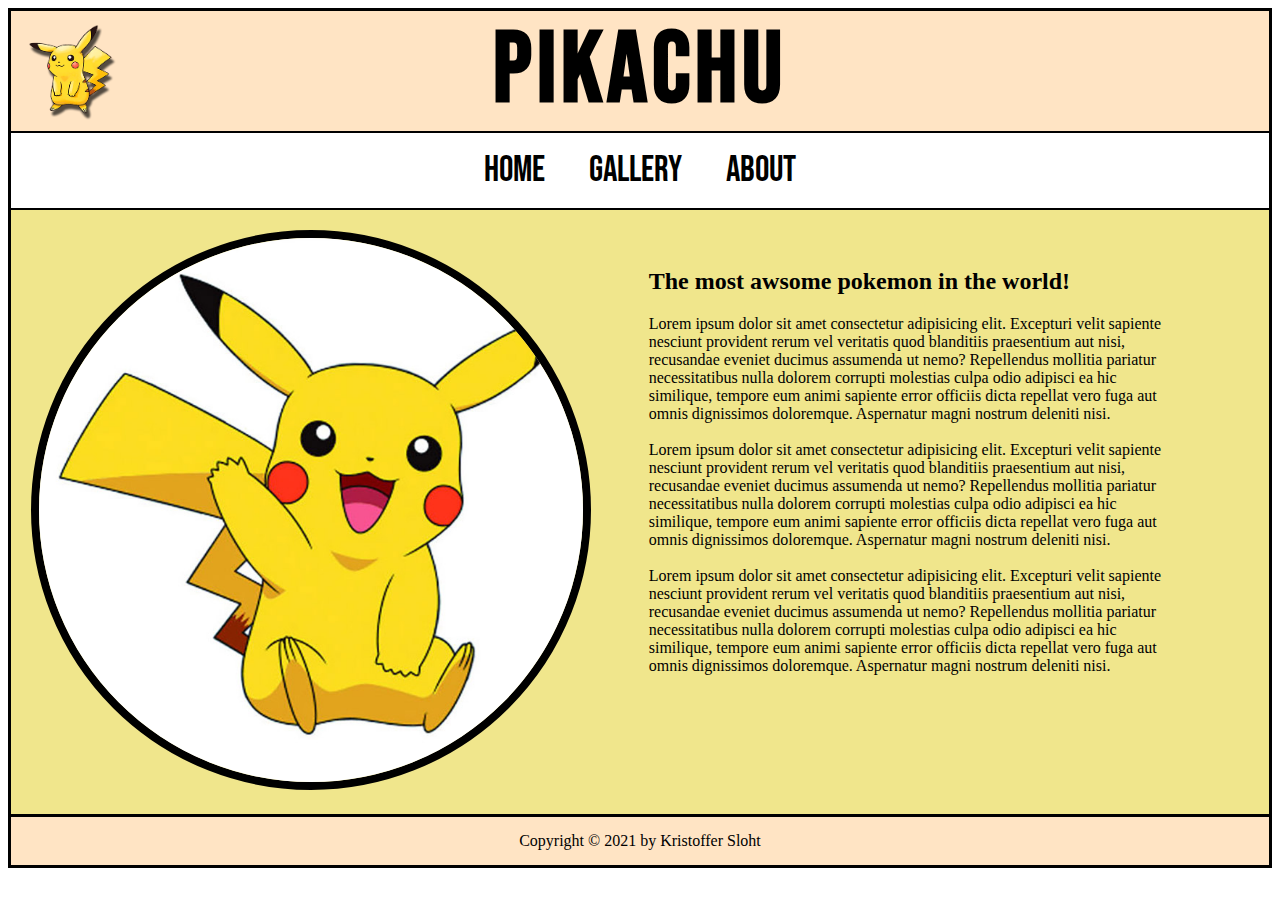
<file: index.html>
<!DOCTYPE html>
<html lang="en">

<head>
    <meta charset="UTF-8">
    <meta http-equiv="X-UA-Compatible" content="IE=edge">
    <meta name="viewport" content="width=device-width, initial-scale=1.0">
    <title>pikachu - kristoffer</title>
    <link rel="stylesheet" href="./style.css">
    <link rel="shortcut icon" href="./images/ball.png" type="image/x-icon">
</head>



<body>

    <main class="out-con">

        <header>
            <img id="logo" src="./images/p1.png" alt="pikachu smiling logo">
            <h1 id="text">Pikachu</h1>

        </header>

        <nav>
            <ul>
                <a href="./index.html"><li>home</li></a>
                <a href="./gallery.html"><li>gallery</li></a>
                <a href="./about.html"><li>about</li></a>
                
            </ul>
        </nav>

        <article class="intro-con">

            <figure class="pic-con">
                <img class="pic" src="./images/p2.jpg" alt="Pikachu waving">
            </figure>

            <section class="intro-text">
                <h2>
                    The most awsome pokemon in the world!
                </h2>

                <p>
                    Lorem ipsum dolor sit amet consectetur adipisicing elit. Excepturi velit sapiente nesciunt provident
                    rerum vel veritatis quod blanditiis praesentium aut nisi, recusandae eveniet ducimus assumenda ut
                    nemo? Repellendus mollitia pariatur necessitatibus nulla dolorem corrupti molestias culpa odio
                    adipisci ea hic similique, tempore eum animi sapiente error officiis dicta repellat vero fuga aut
                    omnis dignissimos doloremque. Aspernatur magni nostrum deleniti nisi.
                    <br><br>

                    Lorem ipsum dolor sit amet consectetur adipisicing elit. Excepturi velit sapiente nesciunt provident
                    rerum vel veritatis quod blanditiis praesentium aut nisi, recusandae eveniet ducimus assumenda ut
                    nemo? Repellendus mollitia pariatur necessitatibus nulla dolorem corrupti molestias culpa odio
                    adipisci ea hic similique, tempore eum animi sapiente error officiis dicta repellat vero fuga aut
                    omnis dignissimos doloremque. Aspernatur magni nostrum deleniti nisi.
                    <br><br>

                    Lorem ipsum dolor sit amet consectetur adipisicing elit. Excepturi velit sapiente nesciunt provident
                    rerum vel veritatis quod blanditiis praesentium aut nisi, recusandae eveniet ducimus assumenda ut
                    nemo? Repellendus mollitia pariatur necessitatibus nulla dolorem corrupti molestias culpa odio
                    adipisci ea hic similique, tempore eum animi sapiente error officiis dicta repellat vero fuga aut
                    omnis dignissimos doloremque. Aspernatur magni nostrum deleniti nisi.
                </p>

            </section>

        </article>


        <footer>
            <p>
                Copyright © 2021 by Kristoffer Sloht
            </p>
        </footer>




    </main>


</body>




</html>
</file>
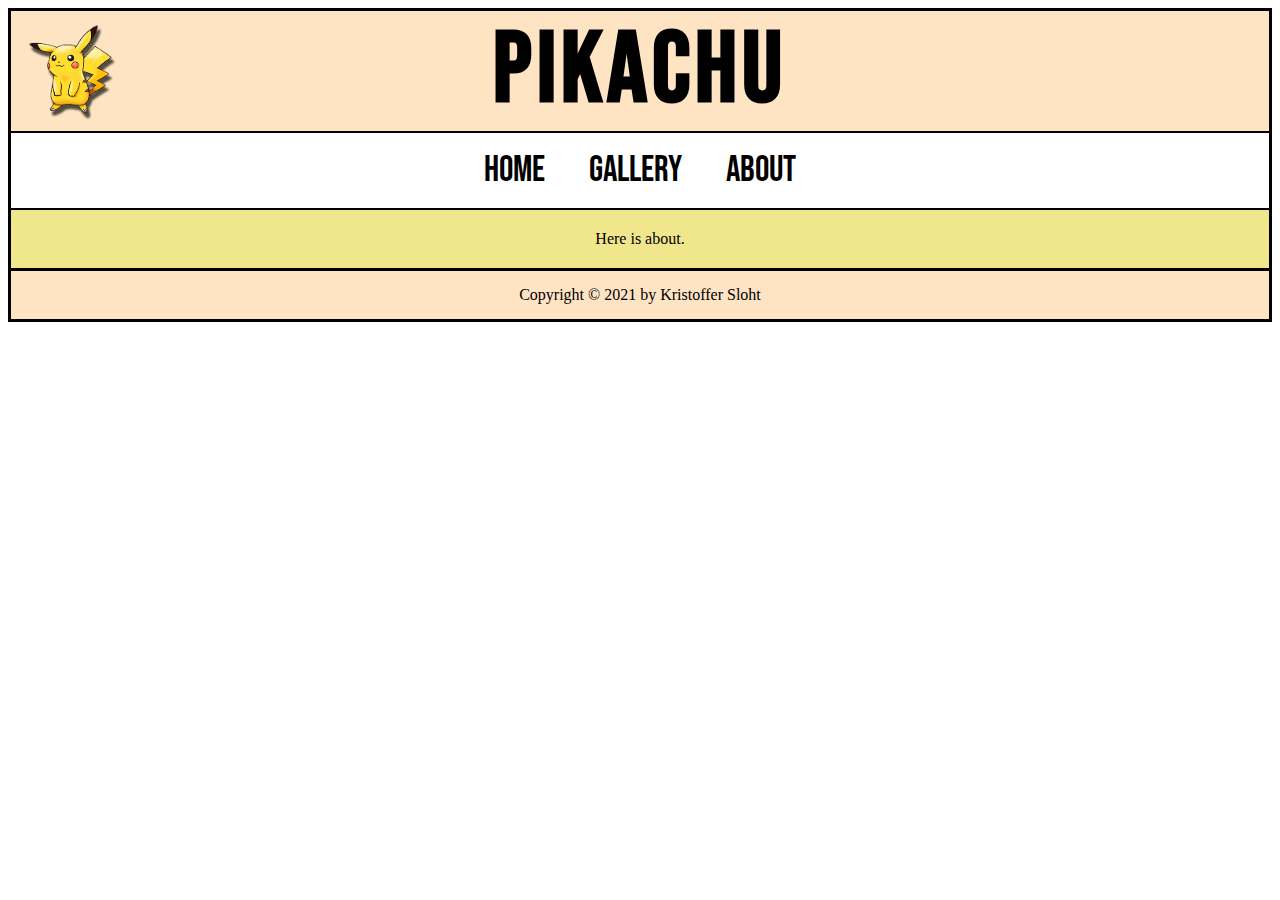
<file: about.html>
<!DOCTYPE html>
<html lang="en">

<head>
    <meta charset="UTF-8">
    <meta http-equiv="X-UA-Compatible" content="IE=edge">
    <meta name="viewport" content="width=device-width, initial-scale=1.0">
    <title>pikachu - kristoffer</title>
    <link rel="stylesheet" href="./style.css">
    <link rel="shortcut icon" href="./images/ball.png" type="image/x-icon">
</head>



<body>

    <main class="out-con">

        <header>
            <img id="logo" src="./images/p1.png" alt="pikachu smiling logo">
            <h1 id="text">Pikachu</h1>

        </header>

        <nav>
            <ul>
                <a href="./index.html"><li>home</li></a>
                <a href="./gallery.html"><li>gallery</li></a>
                <a href="./about.html"><li>about</li></a>
                
            </ul>
        </nav>

        <article class="about-con">

           Here is about.

        </article>


        <footer>
            <p>
                Copyright © 2021 by Kristoffer Sloht
            </p>
        </footer>




    </main>


</body>




</html>
</file>
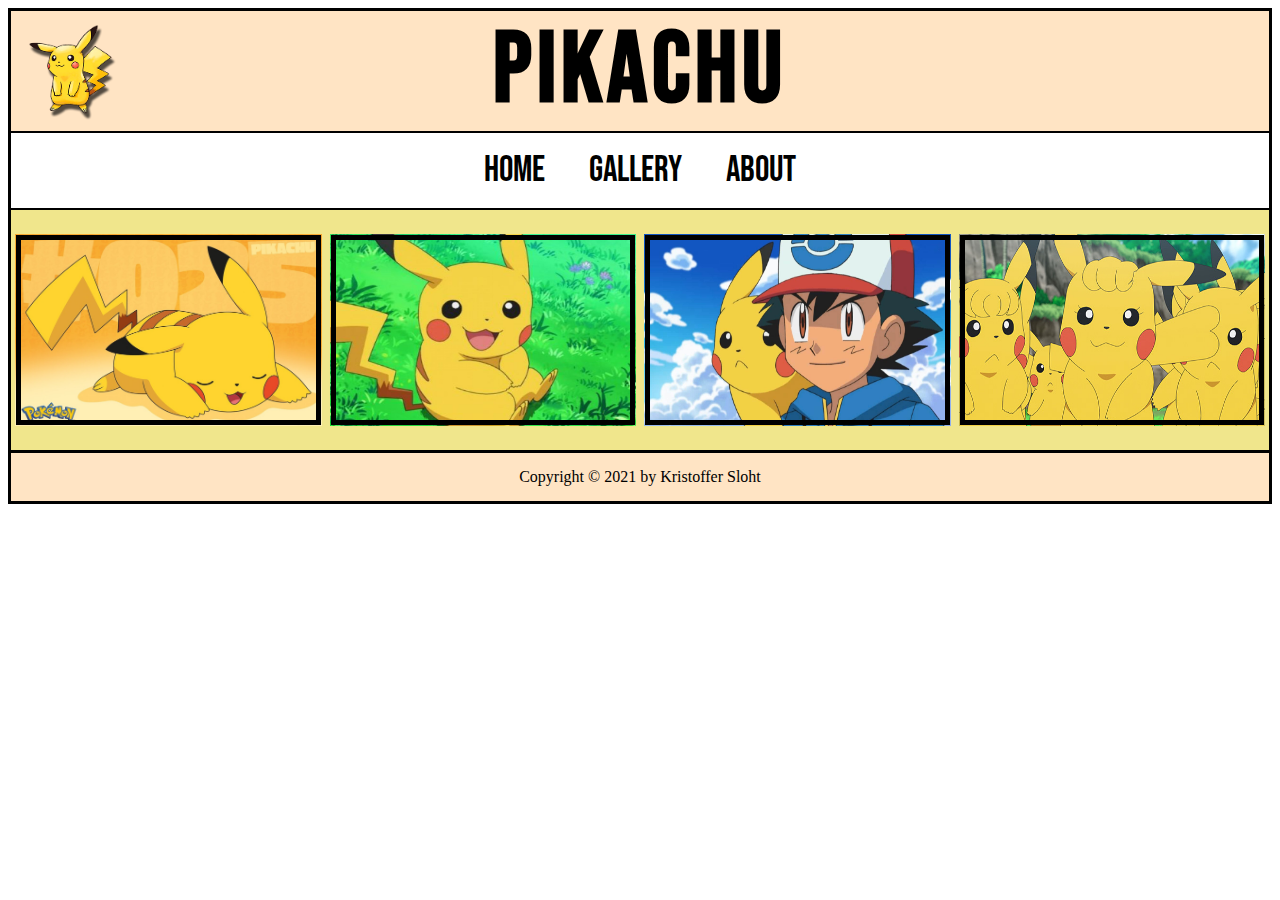
<file: gallery.html>
<!DOCTYPE html>
<html lang="en">

<head>
    <meta charset="UTF-8">
    <meta http-equiv="X-UA-Compatible" content="IE=edge">
    <meta name="viewport" content="width=device-width, initial-scale=1.0">
    <title>pikachu - kristoffer</title>
    <link rel="stylesheet" href="./style.css">
    <link rel="shortcut icon" href="./images/ball.png" type="image/x-icon">
</head>



<body>

    <main class="out-con">

        <header>
            <img id="logo" src="./images/p1.png" alt="pikachu smiling logo">
            <h1 id="text">Pikachu</h1>

        </header>

        <nav>
            <ul>
                <a href="./index.html"><li>home</li></a>
                <a href="./gallery.html"><li>gallery</li></a>
                <a href="./about.html"><li>about</li></a>
                
            </ul>
        </nav>

        <article class="gallery-con">
            <a href="./images/p3.jpg">
                <img class="gallery-img3" src="./images/p3.jpg" alt="">
            </a>
            <a href="./images/p4.jpg">
                <img class="gallery-img3" src="./images/p4.jpg" alt="">
            </a>
            <a href="./images/p5.jpg">
                <img class="gallery-img3" src="./images/p5.jpg" alt="">
            </a>
            <a href="./images/p6.jpg">
                <img class="gallery-img3" src="./images/p6.jpg" alt="">
            </a>
           

        </article>


        <footer>
            <p>
                Copyright © 2021 by Kristoffer Sloht
            </p>
        </footer>




    </main>


</body>




</html>
</file>
<file: style.css>
@import url('https://fonts.googleapis.com/css2?family=Bebas+Neue&display=swap');

/* her vælges et (class element) */
.out-con {
    border: 3px solid black;
max-width: 1300px;
margin-left: auto;
margin-right: auto;
overflow: auto;
}
/* her vælges et html element uden noget foran */
header {
    background-color: bisque;
    overflow: auto;
    position: relative;
}

/* her vælges et (ID) element */
#logo { 

    max-width: 100px;
    height: auto;
    position: absolute;
    top: 10px;
    left: 10px;

}

@media screen and (max-width: 620px) {
    #logo {
        position: relative;
        margin-left: 35%;
    }
}



#text {
    font-size: 100px;
    text-align: center;
    margin: 0;
font-family: "bebas neue";
letter-spacing: 5px;
}
nav {
    text-align: center;
    background-color: white;
    border-top: black 2px solid ;
    border-bottom: black 2px solid;
}
nav ul li {
    display: inline;
    font-family: "bebas neue";
    font-size: 36px;
    padding-right: 40px;
    color: black;
    text-decoration: none;
}

nav ul li:hover {
    color: rgb(191, 212, 0);
}
a { 
    text-decoration: none;
}

/* intro area! */

.intro-con {
    background-color: khaki;
    overflow: auto;

}

.pic-con {
    max-width: 600px;
    margin: 0;
    float: left;
    box-sizing: border-box;
    padding: 20px;
}
.pic {
    max-width: 100%;
    height: auto;
    border-radius: 50%;
    border: solid black 8px;
box-sizing: border-box;
}
.intro-text {
    max-width: 600px;
    float: left;
    box-sizing: border-box;
    padding: 3%;
}
/* footer */


footer { 
    background-color: bisque;
    padding-top: 15px;
    padding-bottom: 15px;
    border-top: black 3px solid;

}


footer p {
    margin: 0;
    text-align: center;
}

/* gallery */

.gallery-con {
    background-color: khaki;
    overflow: auto;
    padding-top: 20px;
    padding-bottom: 20px;

}
.gallery-img3 {
    width: 25%;
    height: 200px;
    float: left;
    padding: 4px;
    box-sizing: border-box;
    outline: black solid 5px;
    outline-offset: -10px;
}
@media screen and (max-width: 620px) {
    .gallery-img3 {
        width: 50%;
        
    }
}

/* about */
.about-con {
    background-color: khaki;
    overflow: auto;
    padding-top: 20px;
    padding-bottom: 20px;
text-align: center;
}
</file>
